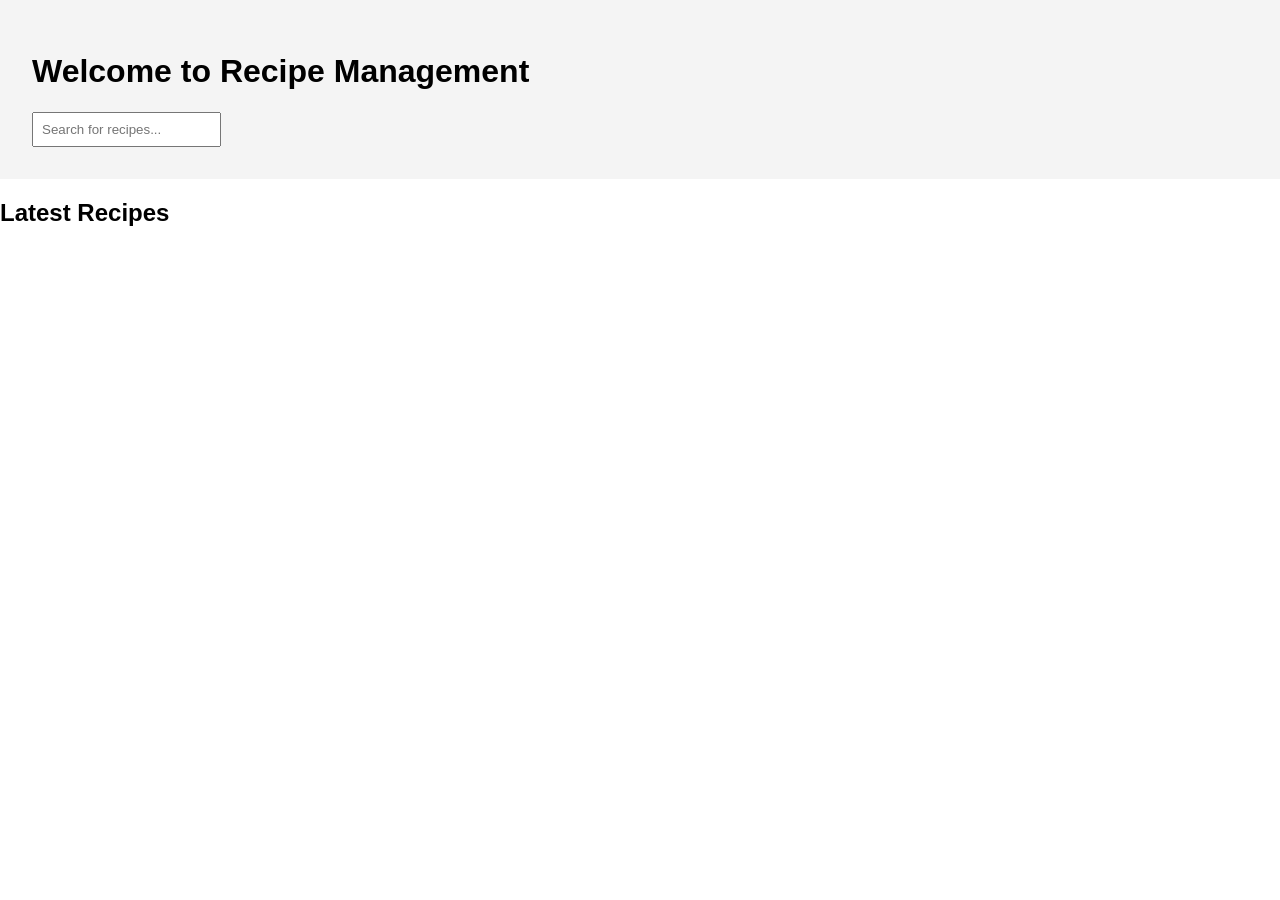
<file: index.html>
<!DOCTYPE html>
<html lang="en">
<head>
    <meta charset="UTF-8">
    <meta name="viewport" content="width=device-width, initial-scale=1.0">
    <link rel="stylesheet" href="assets/css/style.css">
    <title>Home - Recipe Management</title>
</head>
<body>
    <header>
        <div class="hero">
            <h1>Welcome to Recipe Management</h1>
            <input type="text" placeholder="Search for recipes...">
        </div>
        <h2>Latest Recipes</h2>
        <div class="latest-recipes">
            <!-- Latest recipes will be displayed here -->
        </div>
    </header>
</body>
</html>
</file>
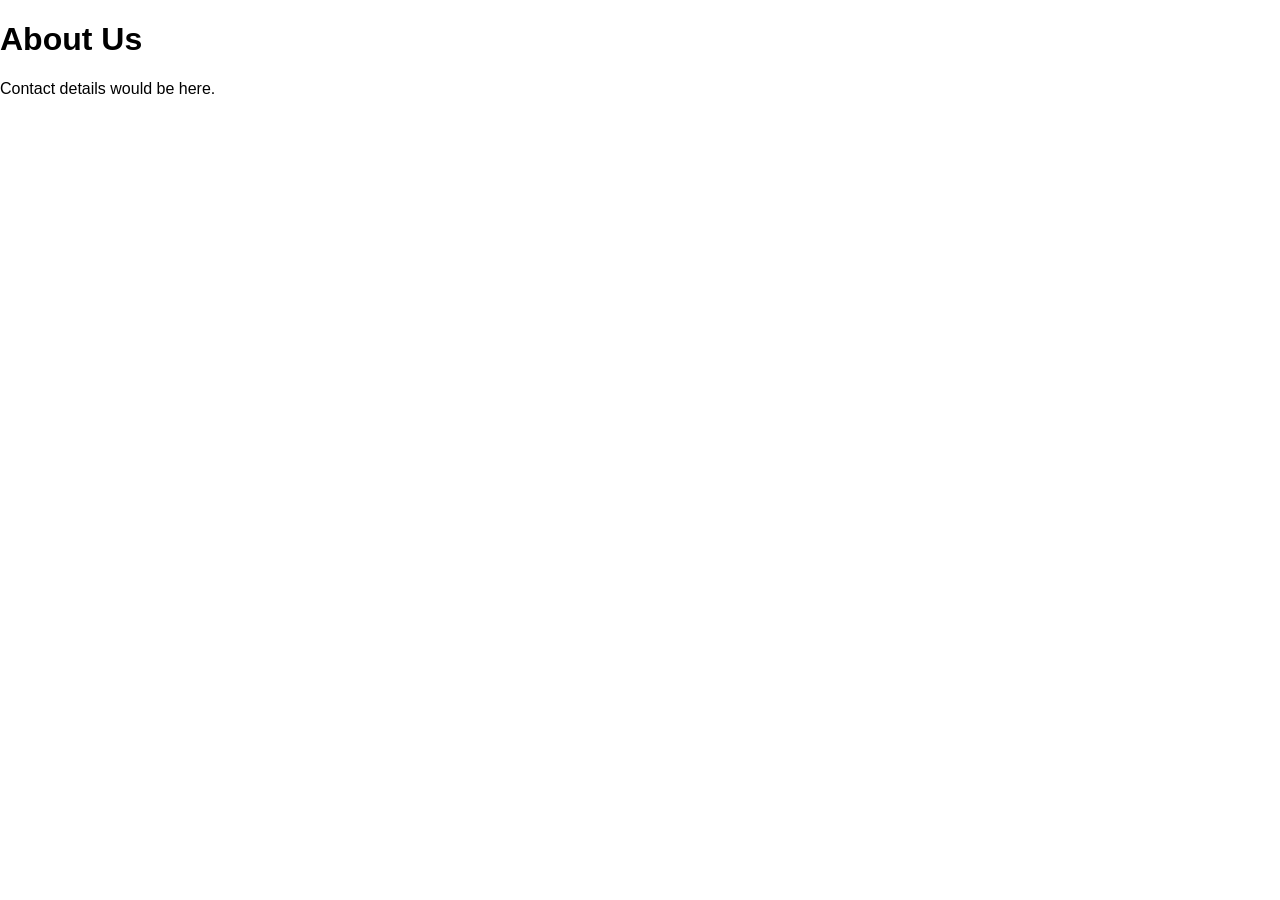
<file: about-contact.html>
<!DOCTYPE html>
<html lang="en">
<head>
    <meta charset="UTF-8">
    <meta name="viewport" content="width=device-width, initial-scale=1.0">
    <link rel="stylesheet" href="assets/css/style.css">
    <title>About & Contact</title>
</head>
<body>
    <h1>About Us</h1>
    <p>Contact details would be here.</p>
</body>
</html>
</file>
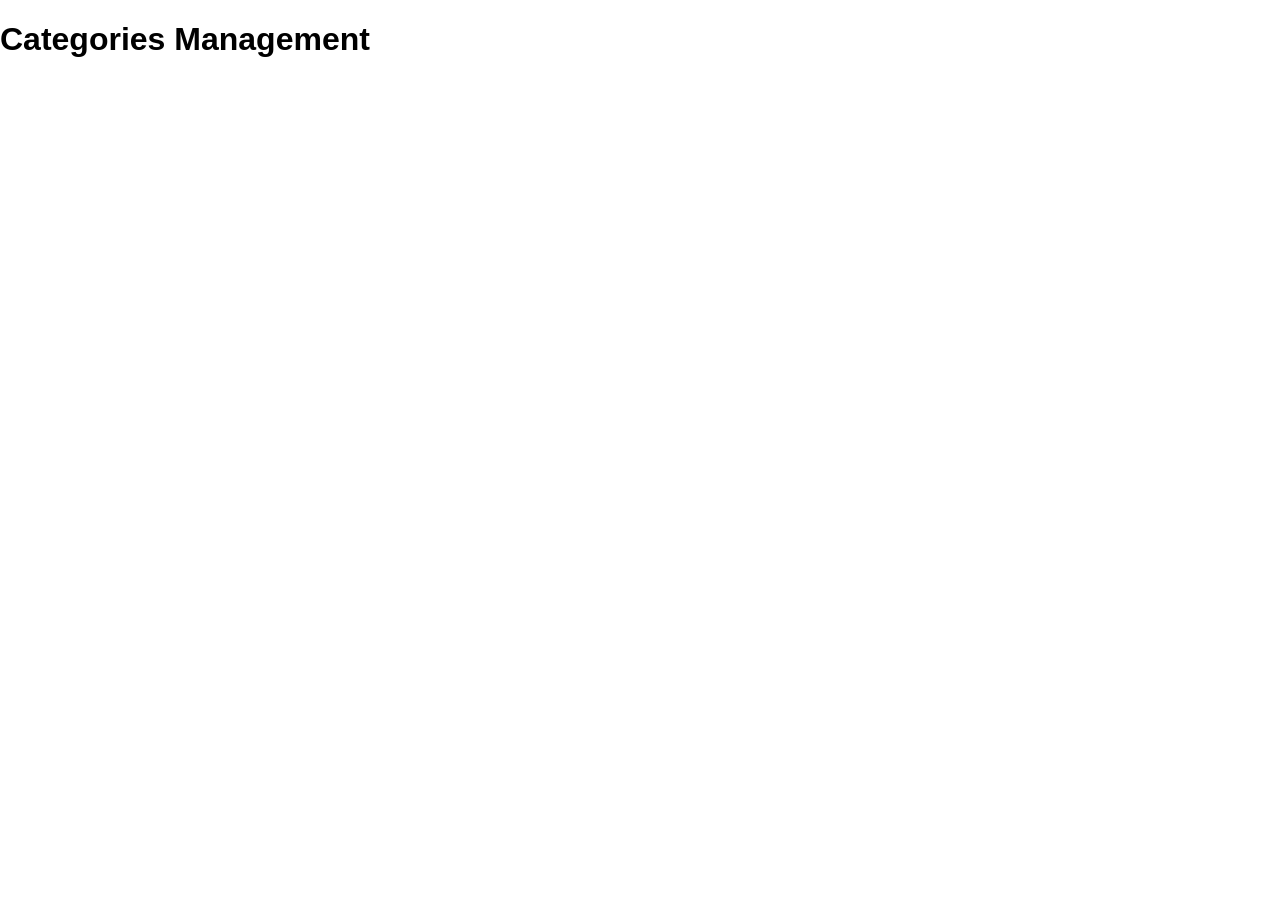
<file: admin/categories.html>
<!DOCTYPE html>
<html lang="en">
<head>
    <meta charset="UTF-8">
    <meta name="viewport" content="width=device-width, initial-scale=1.0">
    <link rel="stylesheet" href="../../assets/css/style.css">
    <title>Categories Management</title>
</head>
<body>
    <h1>Categories Management</h1>
    <div class="categories">
        <!-- Category management features here -->
    </div>
</body>
</html>
</file>
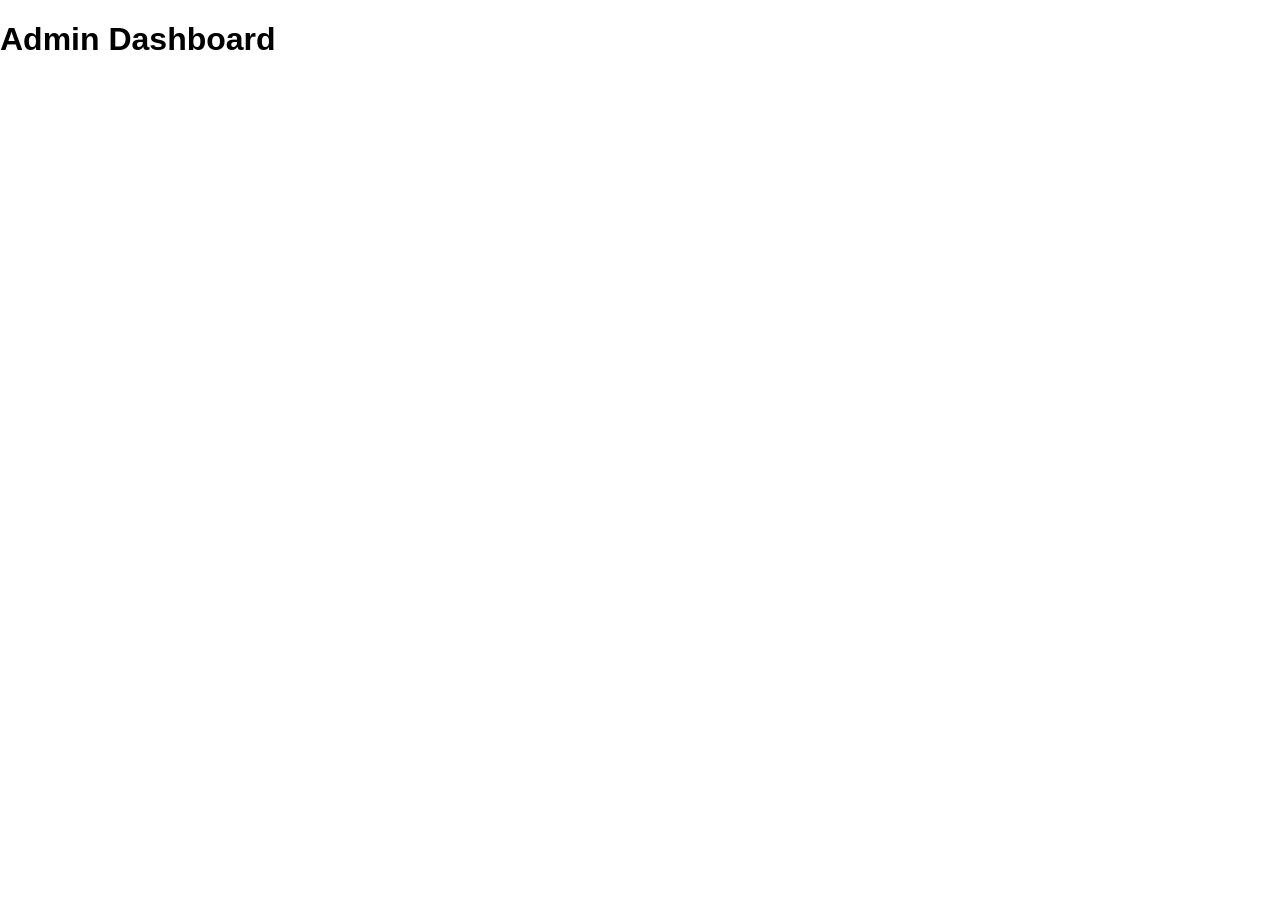
<file: admin/dashboard.html>
<!DOCTYPE html>
<html lang="en">
<head>
    <meta charset="UTF-8">
    <meta name="viewport" content="width=device-width, initial-scale=1.0">
    <link rel="stylesheet" href="../../assets/css/style.css">
    <title>Admin Dashboard</title>
</head>
<body>
    <h1>Admin Dashboard</h1>
    <div class="dashboard">
        <!-- Dashboard content goes here -->
    </div>
</body>
</html>
</file>
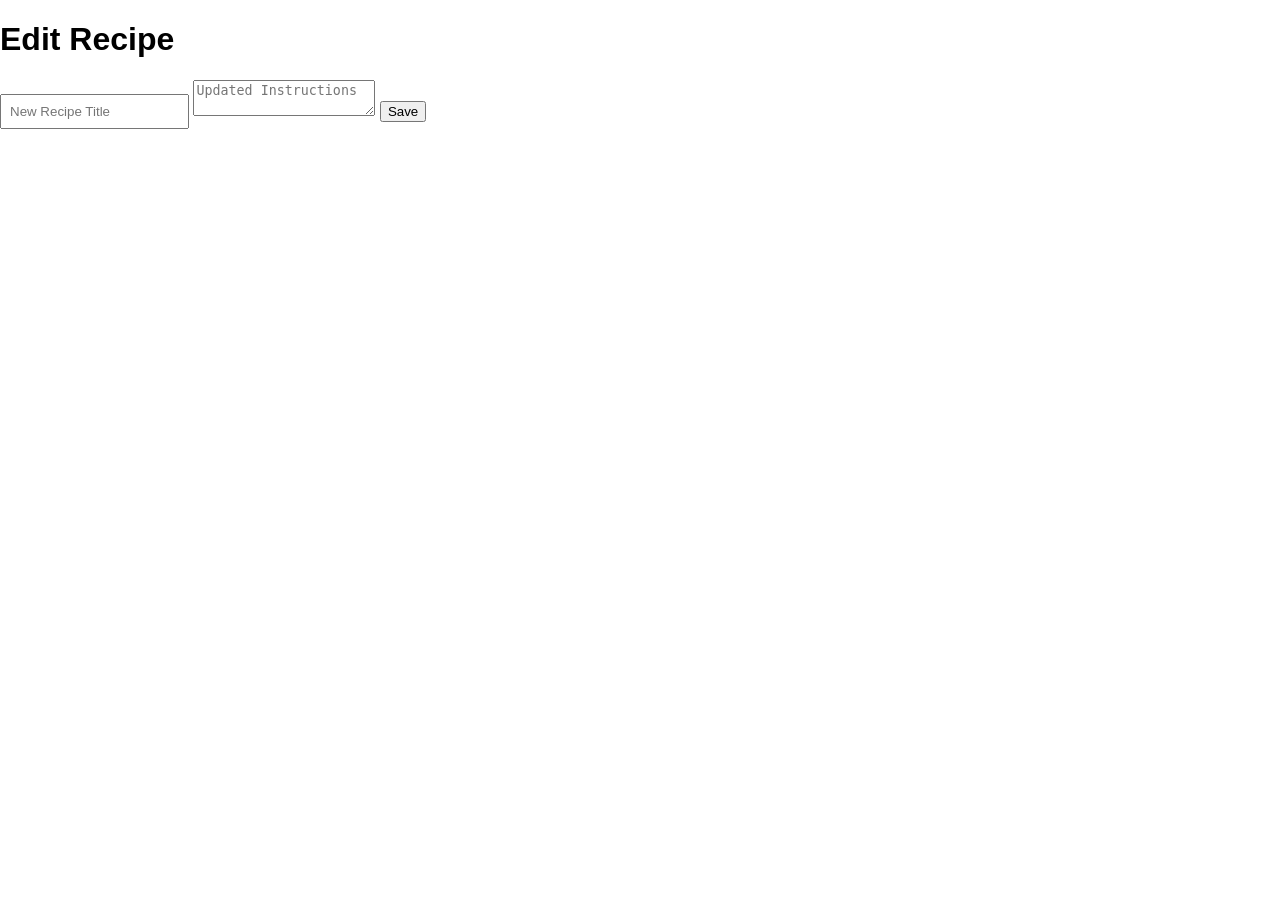
<file: admin/edit-recipe.html>
<!DOCTYPE html>
<html lang="en">
<head>
    <meta charset="UTF-8">
    <meta name="viewport" content="width=device-width, initial-scale=1.0">
    <link rel="stylesheet" href="../../assets/css/style.css">
    <title>Edit Recipe</title>
</head>
<body>
    <h1>Edit Recipe</h1>
    <form>
        <input type="text" placeholder="New Recipe Title">
        <textarea placeholder="Updated Instructions"></textarea>
        <button type="submit">Save</button>
    </form>
</body>
</html>
</file>
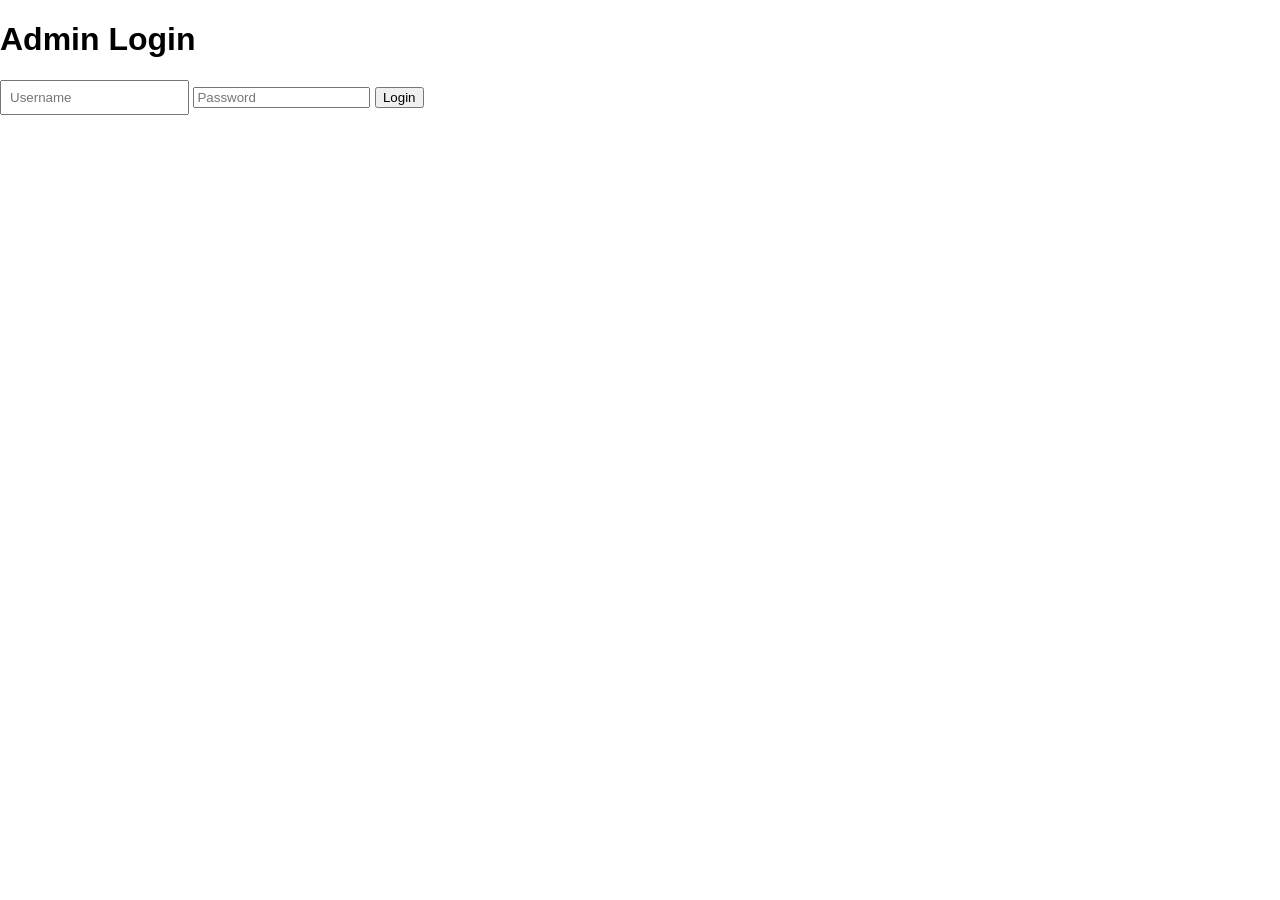
<file: admin/login.html>
<!DOCTYPE html>
<html lang="en">
<head>
    <meta charset="UTF-8">
    <meta name="viewport" content="width=device-width, initial-scale=1.0">
    <link rel="stylesheet" href="../../assets/css/style.css">
    <title>Admin Login</title>
</head>
<body>
    <h1>Admin Login</h1>
    <form>
        <input type="text" placeholder="Username">
        <input type="password" placeholder="Password">
        <button type="submit">Login</button>
    </form>
</body>
</html>
</file>
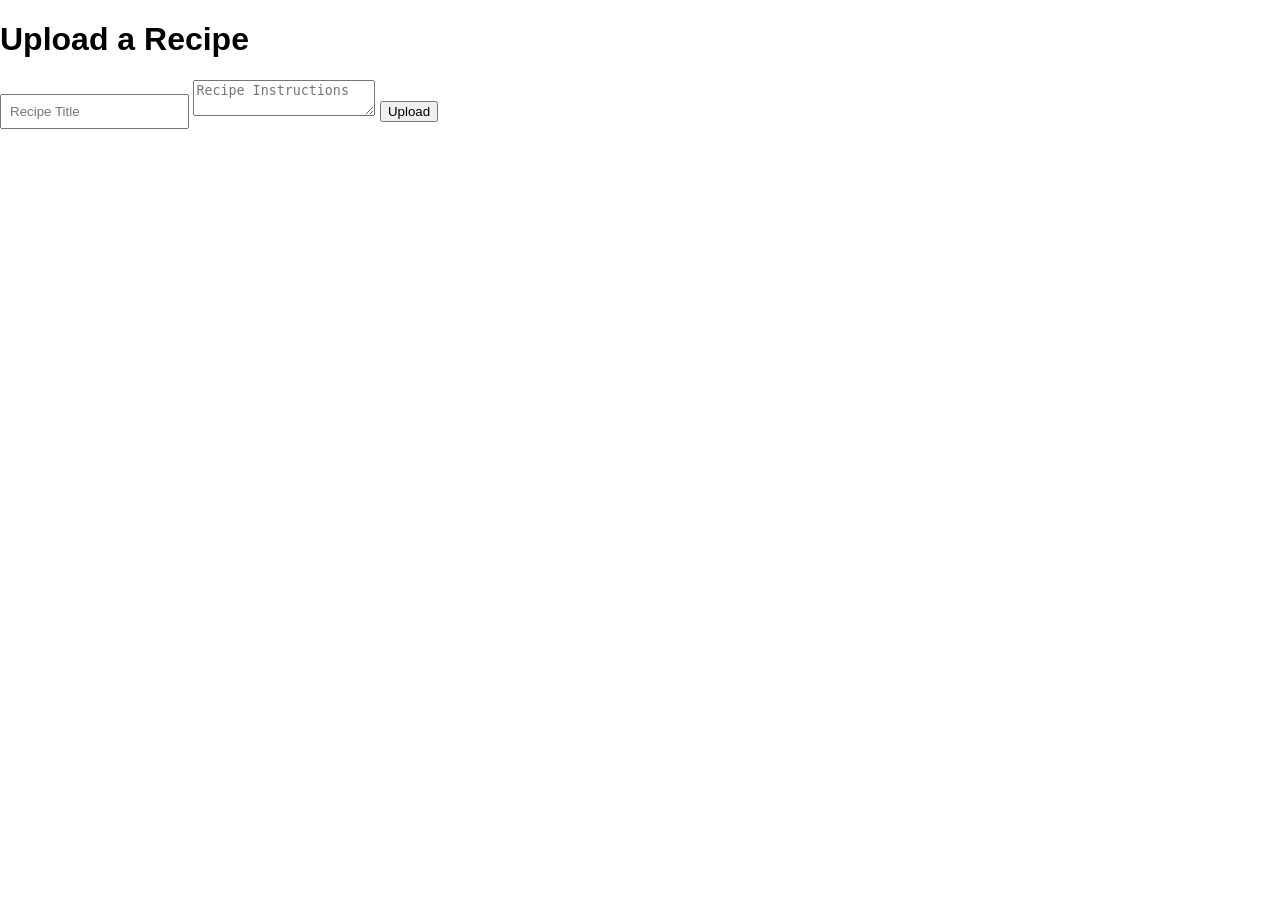
<file: admin/upload-recipe.html>
<!DOCTYPE html>
<html lang="en">
<head>
    <meta charset="UTF-8">
    <meta name="viewport" content="width=device-width, initial-scale=1.0">
    <link rel="stylesheet" href="../../assets/css/style.css">
    <title>Upload Recipe</title>
</head>
<body>
    <h1>Upload a Recipe</h1>
    <form>
        <input type="text" placeholder="Recipe Title">
        <textarea placeholder="Recipe Instructions"></textarea>
        <button type="submit">Upload</button>
    </form>
</body>
</html>
</file>
<file: assets/css/style.css>
body {
    font-family: Arial, sans-serif;
    margin: 0;
    padding: 0;
}
.hero {
    background: #f4f4f4;
    padding: 2rem;
}
input[type="text"] {
    padding: 0.5rem;
}
.latest-recipes {
    display: flex;
    flex-wrap: wrap;
}
</file>
